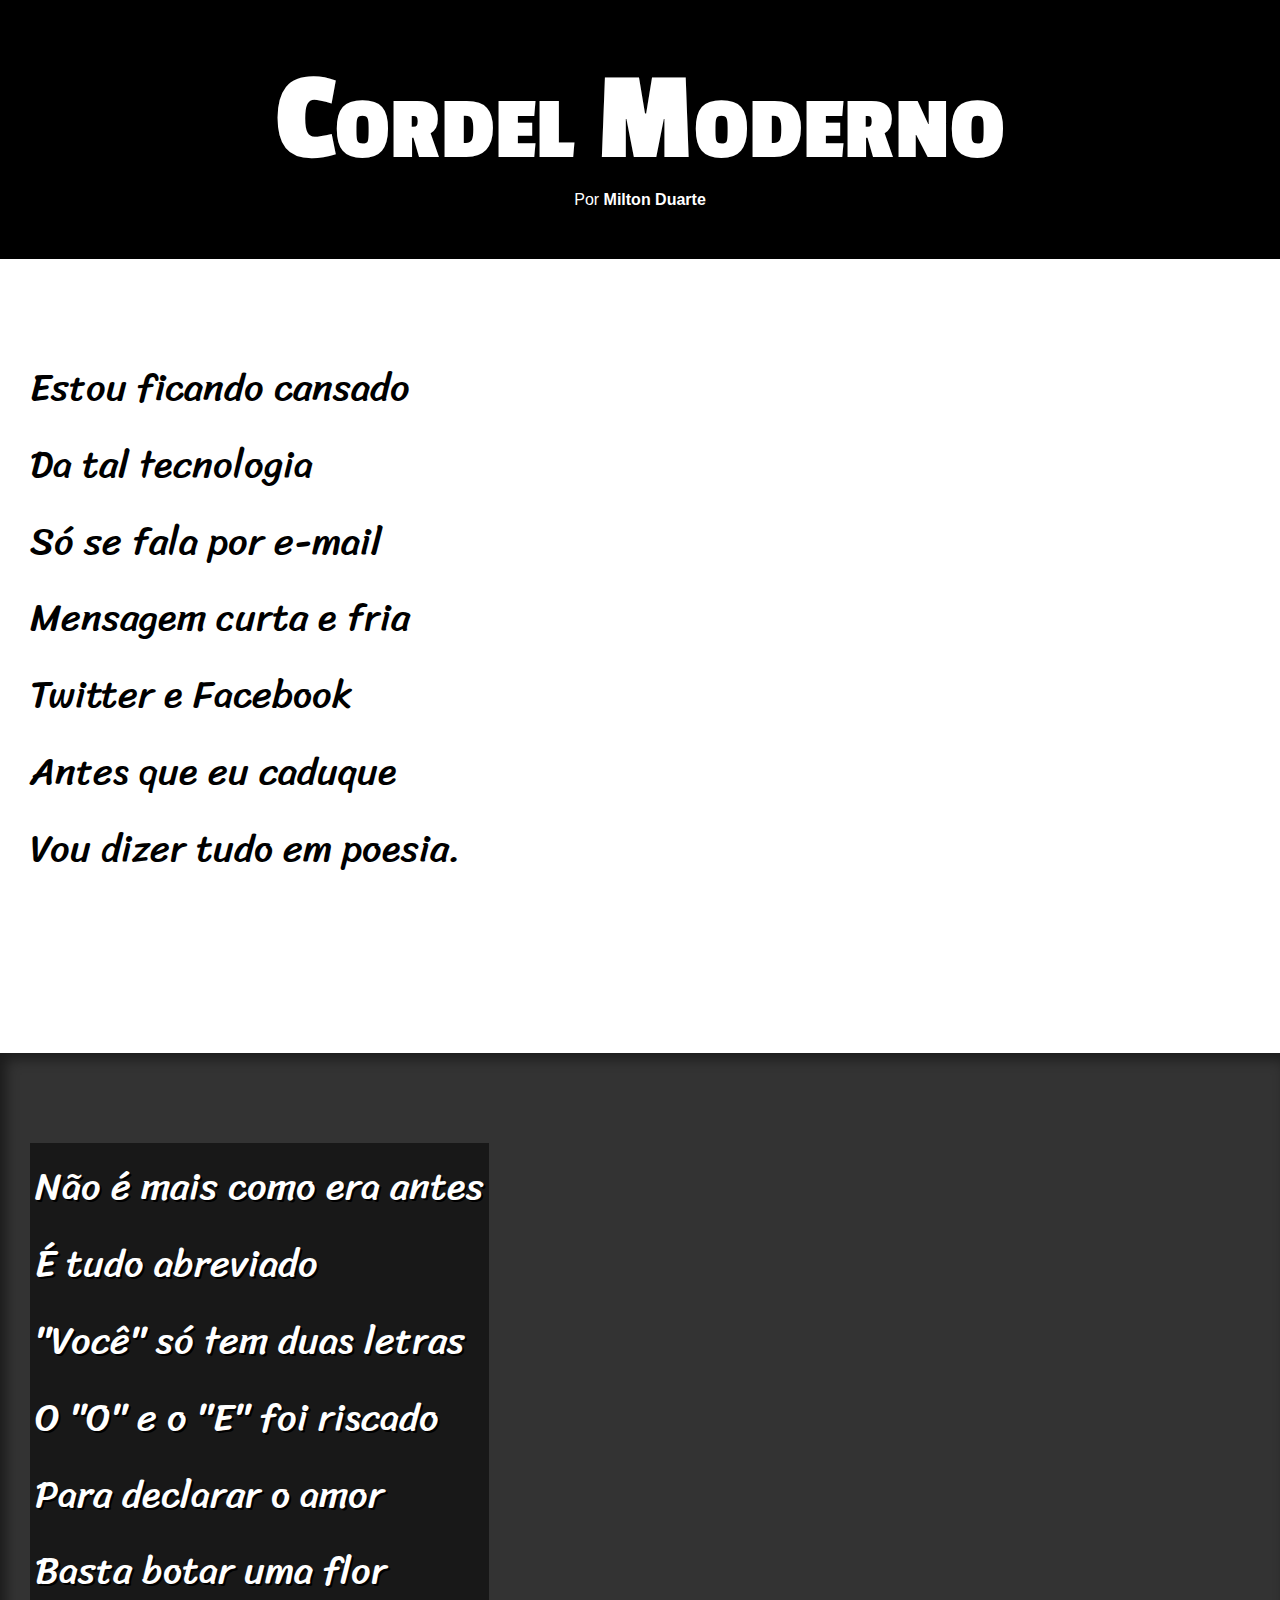
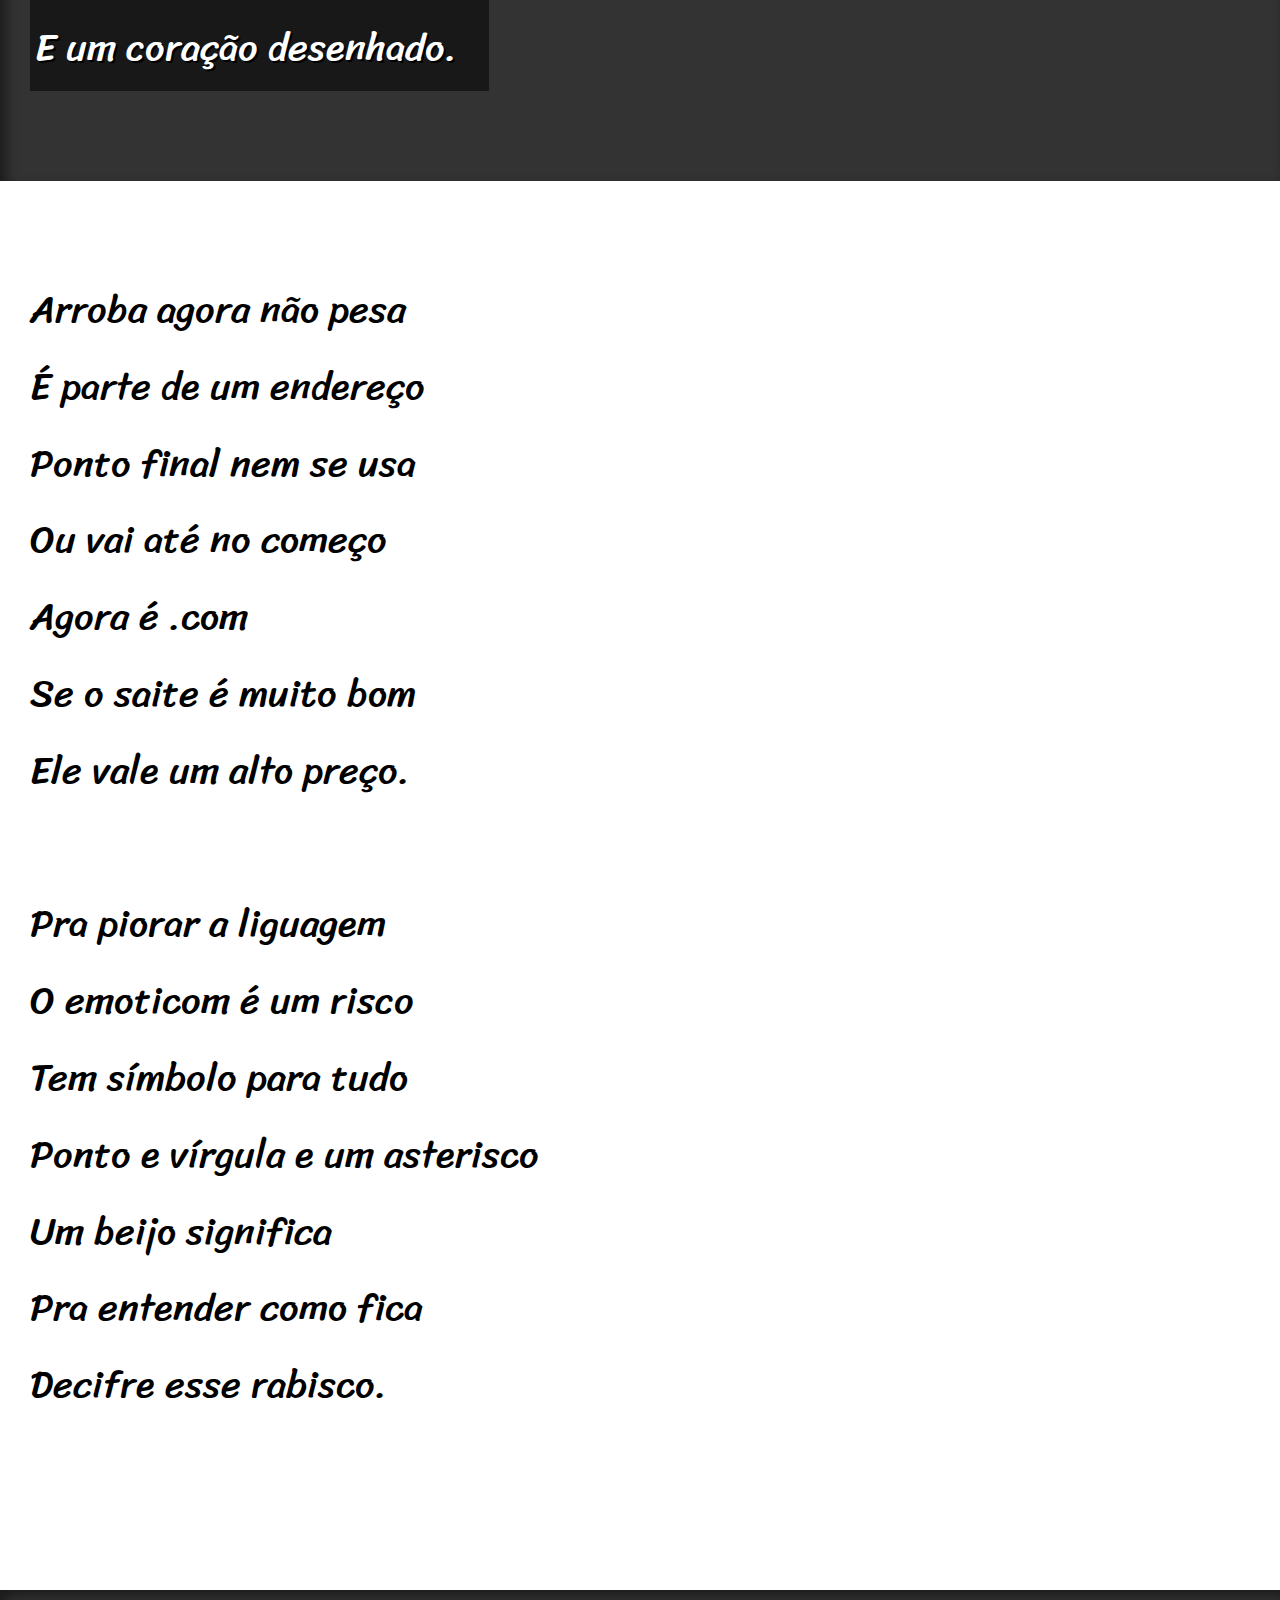
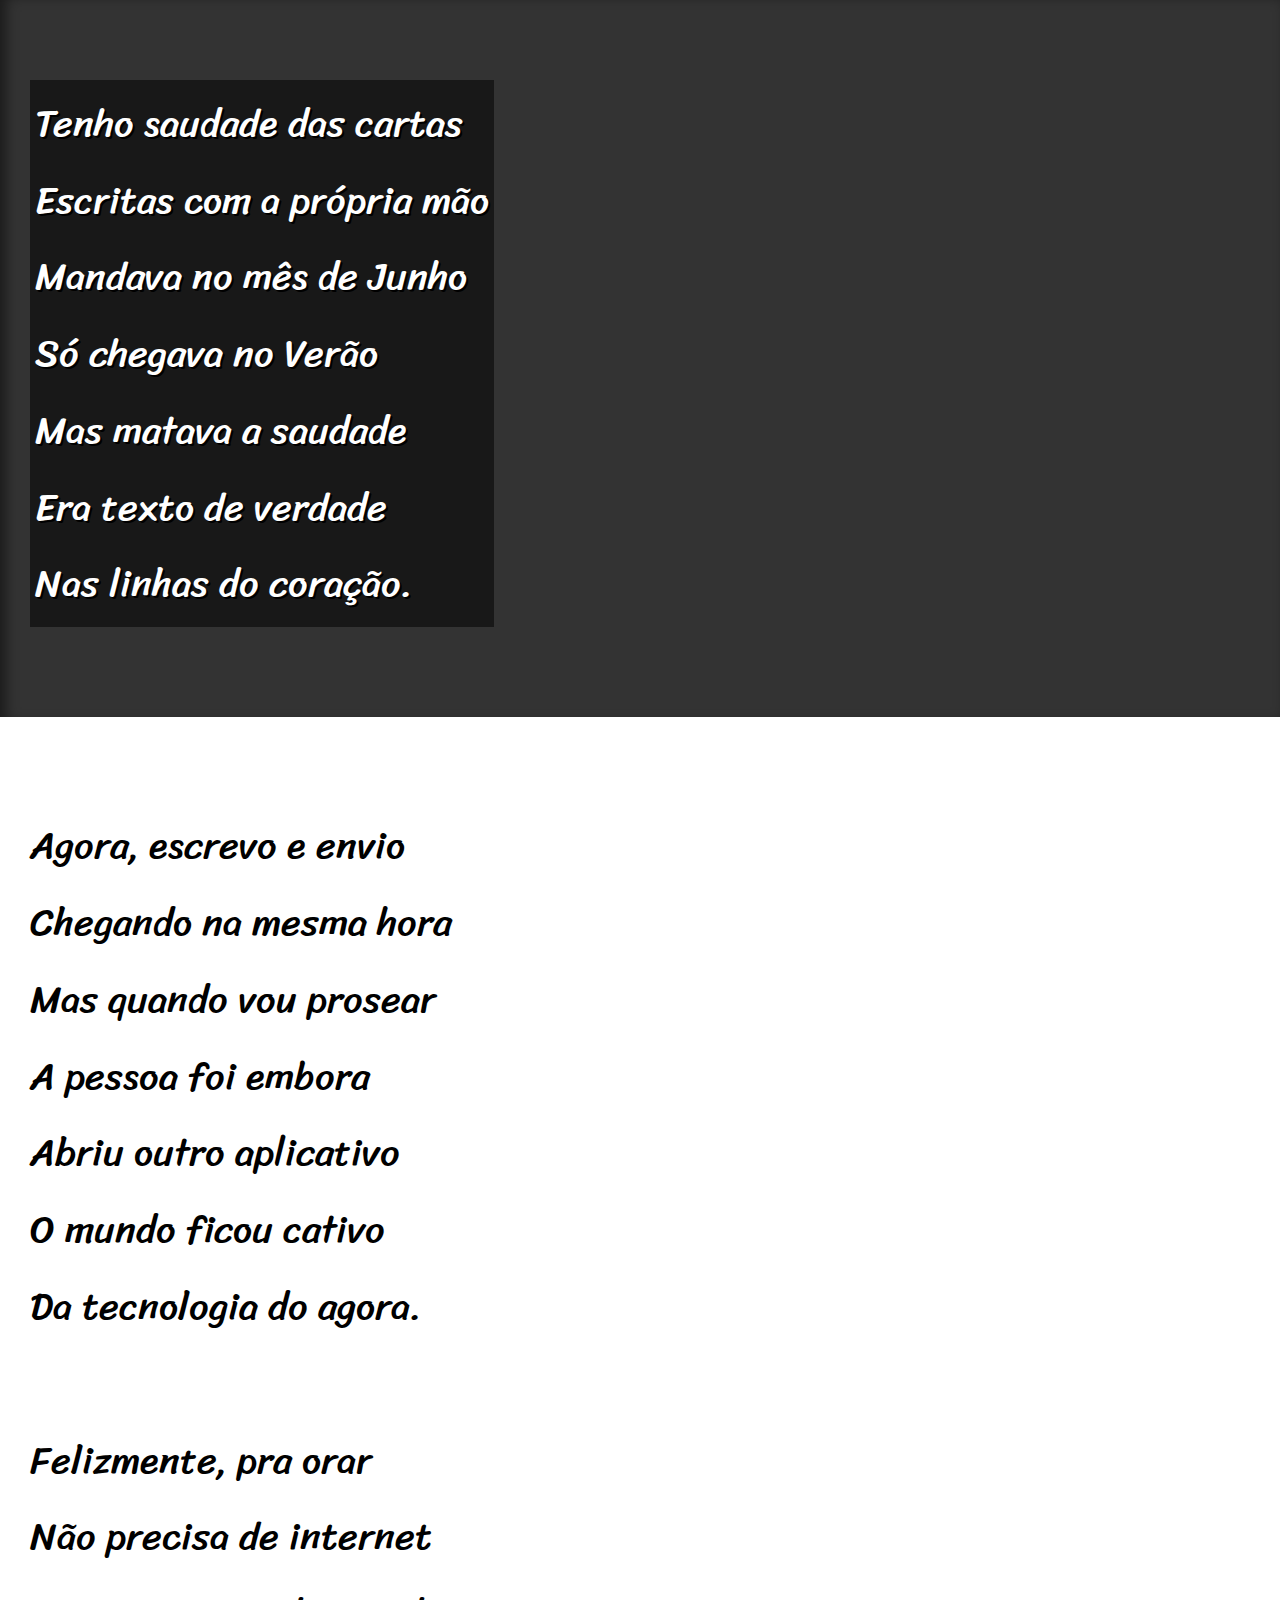
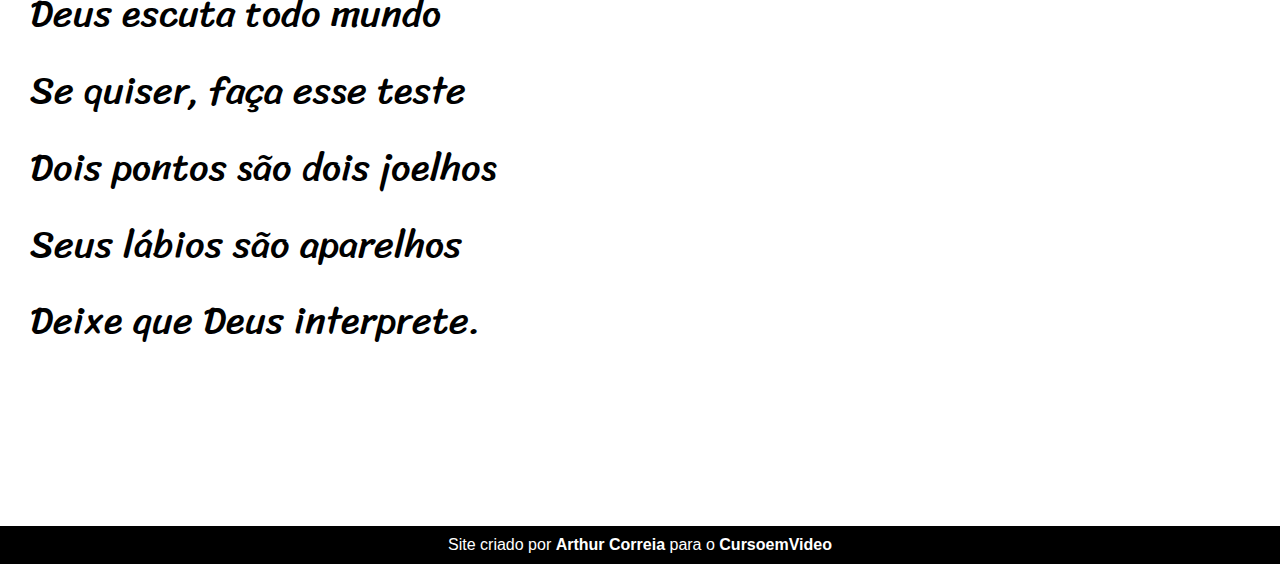
<file: index.html>
<!DOCTYPE html>
<html lang="pt-br">
<head>
    <meta charset="UTF-8">
    <meta http-equiv="X-UA-Compatible" content="IE=edge">
    <meta name="viewport" content="width=device-width, initial-scale=1.0">
    <link rel="shortcut icon" href="../imagens/favicon.ico" type="image/x-icon">
    <title>Cordel Moderno</title>
    <link rel="stylesheet" href="style.css">
</head>
<body>
    <header>
        <h1>Cordel Moderno</h1>
        <p>Por <a href="https://www.recantodasletras.com.br/poesias/3186743" target="_blank">Milton Duarte</a></p>
    </header>

    <section class="normal">
        <p>
            Estou ficando cansado <br>
            Da tal tecnologia <br>
            Só se fala por e-mail <br>
            Mensagem curta e fria <br>
            Twitter e Facebook <br>
            Antes que eu caduque <br>
            Vou dizer tudo em poesia. <br>
        </p>
    </section>

    <section class="imagem" id="img01">
        <p>
            Não é mais como era antes <br>
            É tudo abreviado <br>
            "Você" só tem duas letras <br>
            O "O" e o "E" foi riscado <br>
            Para declarar o amor <br>
            Basta botar uma flor <br>
            E um coração desenhado. <br>
        </p>
    </section>

    <section class="normal">
        <p>
            Arroba agora não pesa <br>
            É parte de um endereço <br>
            Ponto final nem se usa <br>
            Ou vai até no começo <br>
            Agora é .com <br>
            Se o saite é muito bom <br>
            Ele vale um alto preço. <br>
        </p>
        
        <p>
            Pra piorar a liguagem <br>
            O emoticom é um risco <br>
            Tem símbolo para tudo <br>
            Ponto e vírgula e um asterisco <br>
            Um beijo significa <br>
            Pra entender como fica <br>
            Decifre esse rabisco. <br>
        </p>
    </section>

    <section class="imagem" id="img02">
        <p>
            Tenho saudade das cartas <br>
            Escritas com a própria mão <br>
            Mandava no mês de Junho <br>
            Só chegava no Verão <br>
            Mas matava a saudade <br>
            Era texto de verdade <br>
            Nas linhas do coração. <br>
        </p>
    </section>

    <section class="normal">
        <p>
            Agora, escrevo e envio <br>
            Chegando na mesma hora <br>
            Mas quando vou prosear <br>
            A pessoa foi embora <br>
            Abriu outro aplicativo <br>
            O mundo ficou cativo <br>
            Da tecnologia do agora. <br>
        </p>
        
        <p>
            Felizmente, pra orar <br>
            Não precisa de internet <br>
            Deus escuta todo mundo <br>
            Se quiser, faça esse teste <br>
            Dois pontos são dois joelhos <br>
            Seus lábios são aparelhos <br>
            Deixe que Deus interprete. <br>
        </p>
    </section>

<footer>Site criado por <a href="https://www.github.com/Tuzinho-cn" target="_blank">Arthur Correia</a> para o <a href="https://ww.cursoemvideo.com" target="_blank">CursoemVideo</a></footer>
</body>
</html>
</file>
<file: style.css>
@charset "UTF-8";

@import url('https://fonts.googleapis.com/css2?family=Passion+One:wght@400;700;900&family=Sriracha&display=swap');

:root {
    --fonte1: Verdana, Geneva, Tahoma, sans-serif;
    --fonte2: 'Passion One', 'cursive';
    --fonte3: 'Sriracha', 'cursive';
}

* {
    margin: 0px;
    padding: 0px;
}

html, body {
    min-height: 100vh;
    background-color: darkgray;
    font-family: var(--fonte1);
}

header {
    background-color: black;
    color: white;
    text-align: center;
}

header > h1 {
    padding-top: 50px;
    font-variant: small-caps;
    font-family: var(--fonte2);
    font-size: 10vw;
}

header > p {
    padding-bottom: 50px;
}

a {
    color: white;
    text-decoration: none;
    font-weight: bolder;
}

a:hover {
    text-decoration: underline;
}

section {
    padding-top: 10vh;
    padding-bottom: 10vh ;
    line-height: 2em;
    padding-left: 30px;
    font-family: var(--fonte3);
    font-size: 3vw;
}

section > p {
    padding-bottom: 2em;
}

section.normal {
    background-color: white;
    color: black;
}

section.imagem {
    background-color: rgb(51, 51, 51);
    color: white;
    box-shadow: inset 6px 6px 13px 0px rgb(0, 0, 0, 0.473);
    background-size: cover;
    background-attachment: fixed;
}

section.imagem > p {
    display: inline-block;
    padding: 5px;
    background-color: rgb(0, 0, 0, 0.514);
    text-shadow: 2px 2px 0px black;
}

section#img01 {
    background-image: url(background001.jpg);
    background-position: right center;

}

section#img02 {
    background-image: url(background002.jpg);
}

footer { 
    background-color: black;
    text-align: center;
    color: white;
    padding: 10px;
}
</file>
